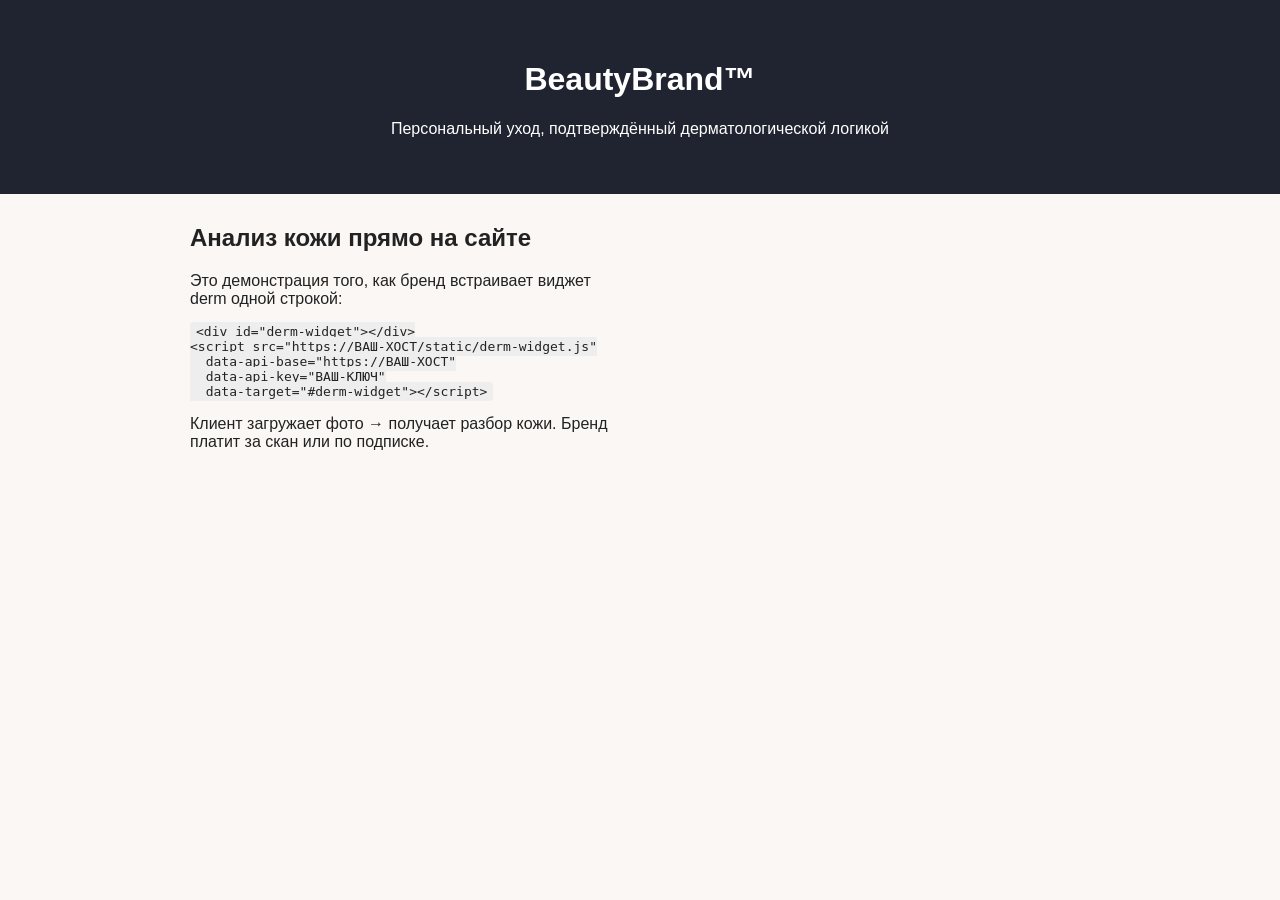
<file: sdk/embed-example.html>
<!DOCTYPE html>
<html lang="ru">
<head>
  <meta charset="UTF-8" />
  <meta name="viewport" content="width=device-width, initial-scale=1.0" />
  <title>Пример интеграции derm на сайт бренда</title>
  <style>
    body { font-family: -apple-system, Segoe UI, Roboto, sans-serif; background: #faf7f5; color: #222; margin: 0; }
    .hero { background: #1f2430; color: #fff; padding: 40px 20px; text-align: center; }
    .wrap { max-width: 900px; margin: 0 auto; padding: 30px 20px; display: grid; grid-template-columns: 1fr 1fr; gap: 30px; }
    .pitch h2 { margin-top: 0; }
    code { background: #eee; padding: 2px 6px; border-radius: 4px; }
    @media (max-width: 720px) { .wrap { grid-template-columns: 1fr; } }
  </style>
</head>
<body>
  <div class="hero">
    <h1>BeautyBrand™</h1>
    <p>Персональный уход, подтверждённый дерматологической логикой</p>
  </div>

  <div class="wrap">
    <div class="pitch">
      <h2>Анализ кожи прямо на сайте</h2>
      <p>Это демонстрация того, как бренд встраивает виджет derm одной строкой:</p>
      <pre><code>&lt;div id="derm-widget"&gt;&lt;/div&gt;
&lt;script src="https://ВАШ-ХОСТ/static/derm-widget.js"
  data-api-base="https://ВАШ-ХОСТ"
  data-api-key="ВАШ-КЛЮЧ"
  data-target="#derm-widget"&gt;&lt;/script&gt;</code></pre>
      <p>Клиент загружает фото → получает разбор кожи. Бренд платит за скан или по подписке.</p>
    </div>

    <!-- Точка вставки виджета -->
    <div id="derm-widget"></div>
  </div>

  <!-- Для локального теста укажите свой хост и демо-ключ -->
  <script src="http://localhost:8000/static/derm-widget.js"
          data-api-base="http://localhost:8000"
          data-api-key="demo-key-derm-2026"
          data-target="#derm-widget"
          data-accent="#b8735a"></script>
</body>
</html>
</file>
